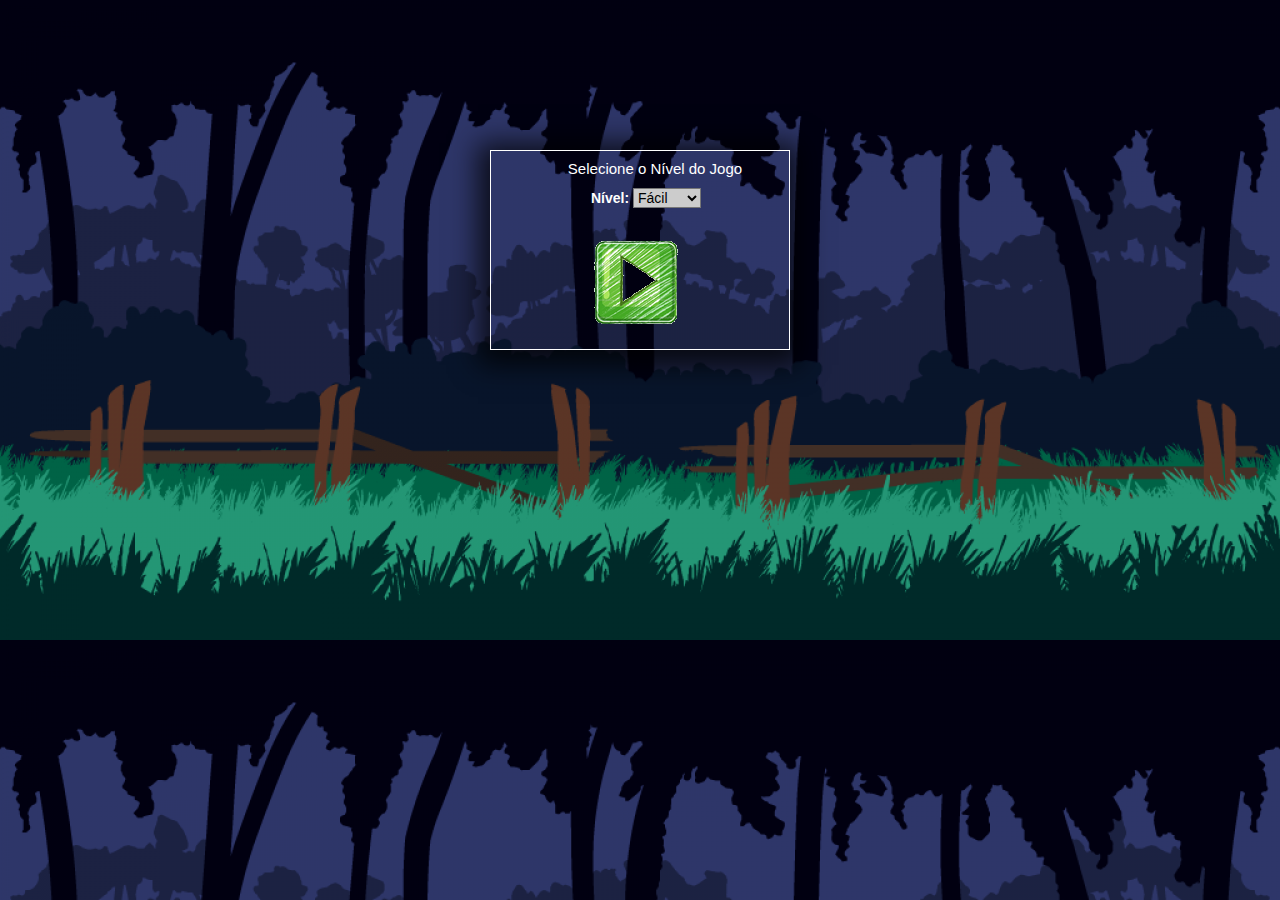
<file: index.html>
<!DOCTYPE html>
<html lang="pt-br">
<head>
			<title>Game Balões</title>
			<meta charset="utf-8">
			<meta name="viewport" content="width=device-width, initial-scale=1">
			<meta name="keywords" content="">
			<!-- bootstrap - link cdn -->
			<link rel="stylesheet" href="https://maxcdn.bootstrapcdn.com/bootstrap/3.3.7/css/bootstrap.min.css">
	        <script src="https://ajax.googleapis.com/ajax/libs/jquery/3.2.1/jquery.min.js"></script>
	        <script src="https://maxcdn.bootstrapcdn.com/bootstrap/3.3.7/js/bootstrap.min.js"></script>
			<script type="text/javascript">
			function iniciaJogo(){
				// Recuperando a opção do select
				var nivel_jogo = document.getElementById('nivel_jogo').value;
			    window.location.href = 'jogo.html?'+ nivel_jogo;
				//alert(nivel_jogo);
				// recuperar a url 
			}
				var nome = prompt("Digite seu Nome ");
				alert("Olá " + nome + " seja bem vindo ao jogo estoura Balões, antes de começar você só precisa selecionar o nível do seu jogo e boa sorte! ;)");

			
		</script>

		<style type="text/css">
			.container{
				width: 300px;
				height: 200px;
				position: relative;
				top: 150px;
				border: 1px solid #FFF;
				-webkit-box-shadow:-1px 4px 26px 11px rgba(0,0,0,0.75);
				-moz-box-shadow:-1px 4px 26px 11px rgba(0,0,0,0.75);
				box-shadow:-1px 4px 26px 11px rgba(0,0,0,0.75);
			}
			.box-jogo{
				position: relative;
				margin-left: 90px;
				padding: 20px 10px 20px 10px;
				color: #FFF;
			}
			.box-jogo  select{
				color: #000;
				background: #ccc;
			}
			body{
				background: url('imagens/bg_color.png');
			}
			.box-jogo h6{
				font-size: 15px;
				margin-left: -60px;
				margin-top: -10px;
			}
			h6:hover, select:hover{
				color: red;
			 }
		  </style>
</head>
<body>
			  <div class="container">
			  	<div class="row">
			  	  <div class="box-jogo">
			  	    <h6 class="text-center">Selecione o Nível do Jogo</h6>	  	
			  	    <p>
			  	    <b> Nível: </b>
			  	  <select id="nivel_jogo">
				  	  	  <option value="1">Fácil</option>
				  	  	  <option value="2">Normal</option>
				  	  	  <option value="3">Difícil</option>
			  	   </select>
			  	    </p>
			  	      <br>
			  	      <img src="imagens/iniciar.png" alt="" onclick="iniciaJogo()"/>
		          </div>
		        </div>
			  </div>			
</body>
</html>
</file>
